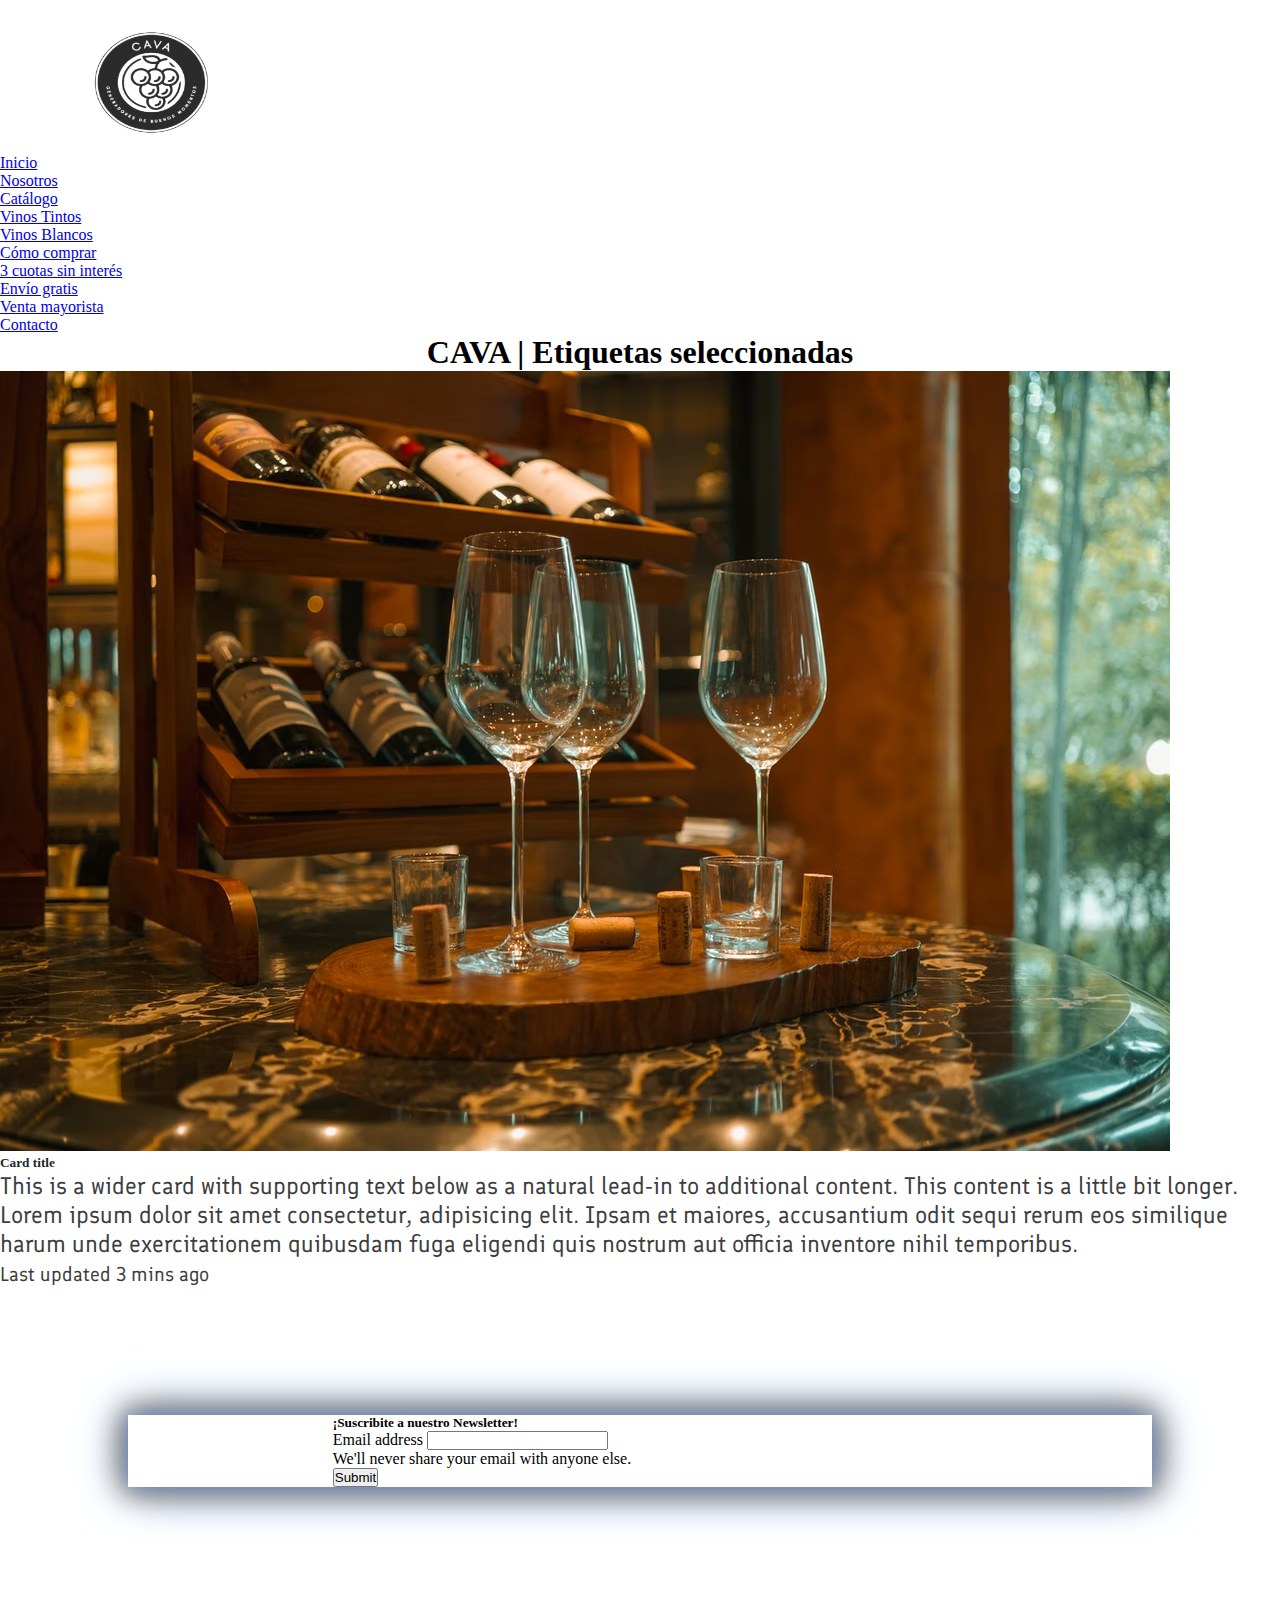
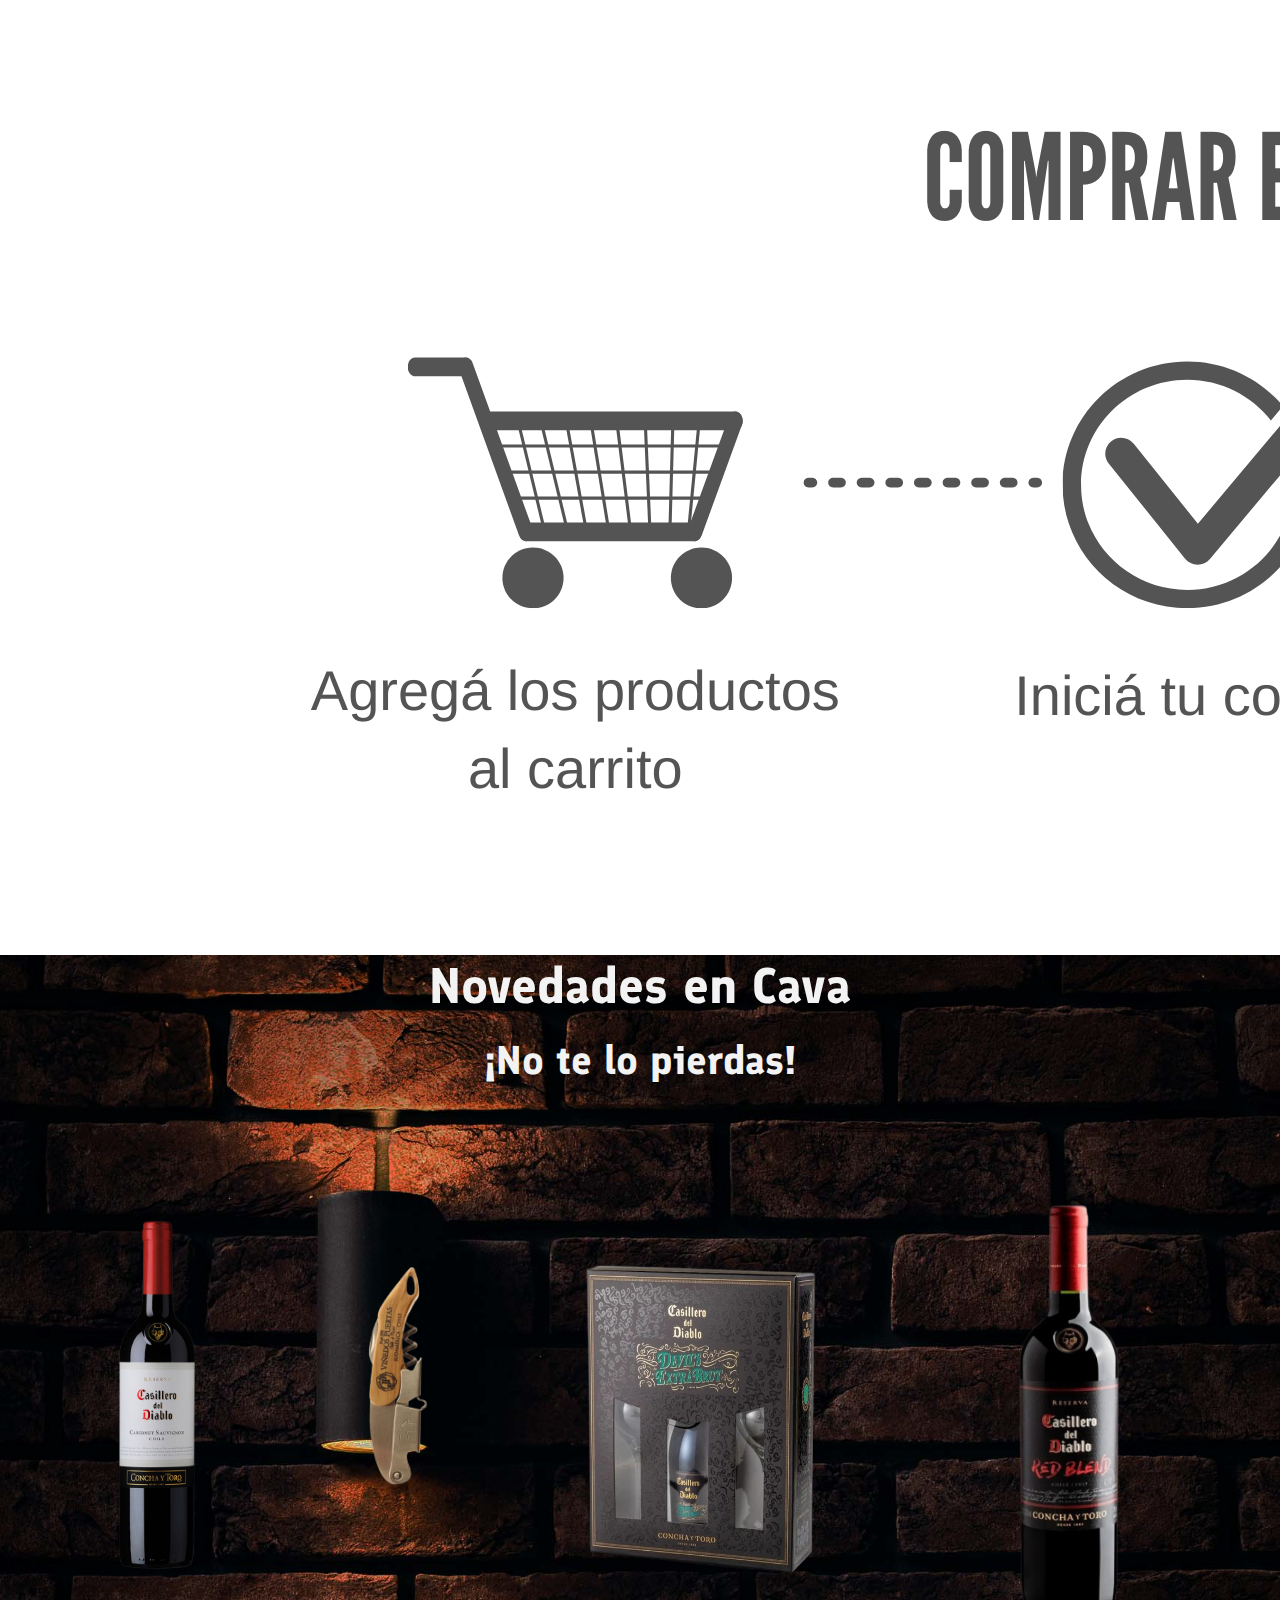
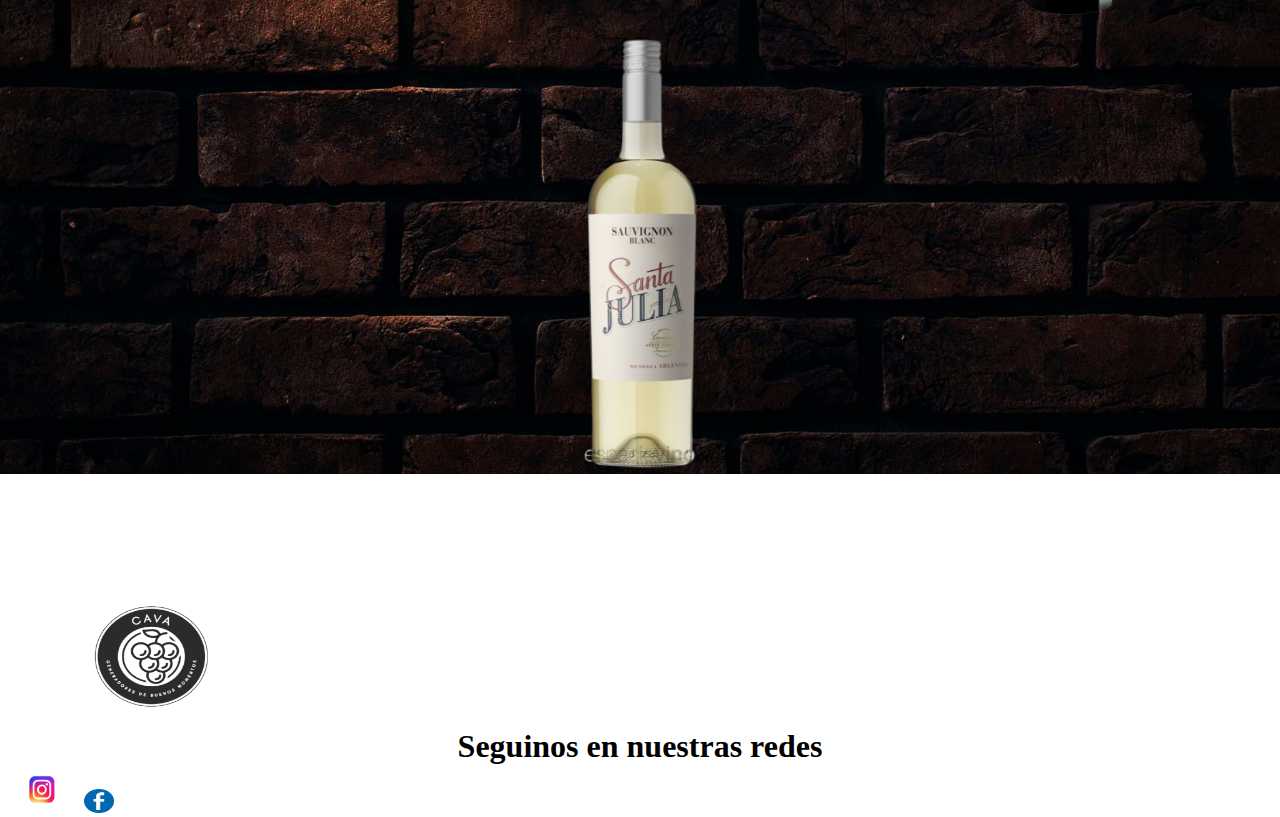
<file: index.html>
<!DOCTYPE html>
<html lang="es">
<head>
  <meta charset="UTF-8">
  <meta http-equiv="X-UA-Compatible" content="IE=edge">
  <meta name="viewport" content="width=device-width, initial-scale=1.0">
  <!-- SEO -->
  <meta name="description" content="Tienda de vinos. Contamos con una amplia gama de etiquetas seleccionadas para nuestros clientes, podrás elegir entre distintas bodegas. Apostamos a los buenos momentos ">
  <meta name="keywords" content="vinos, bodegas, tienda, compra">
  <title>CAVA | Home</title>
  <!-- CSS -->
  <link rel="stylesheet" href="./sass/main.css">
  <!-- FONTS -->
  <link href="https://fonts.googleapis.com/css2?family=Open+Sans:ital@1&display=swap" rel="stylesheet">
  <link href="https://fonts.googleapis.com/css2?family=Finlandica&display=swap" rel="stylesheet">
  <!-- Bootstrap css -->
  <!-- CSS only -->
  <link href="https://cdn.jsdelivr.net/npm/bootstrap@5.2.0-beta1/dist/css/bootstrap.min.css" rel="stylesheet" integrity="sha384-0evHe/X+R7YkIZDRvuzKMRqM+OrBnVFBL6DOitfPri4tjfHxaWutUpFmBp4vmVor" crossorigin="anonymous">
</head>

<body >
    <header class="header">
    <nav class="navbar bg-light">
        <div class="container  p-2 text-dark">
          <a class="navbar-brand " href="./index.html">
            <img src="./img/logoC.png" alt="logoCava" width="300" height="150">
          </a>
          <ul class="nav nav-pills ">
            <li class="nav-item">
              <a class="nav-link active" aria-current="page" href="./index.html">Inicio</a>
            </li>
            <li class="nav-item">
              <a class="nav-link" href="./pages/nosotros.html">Nosotros</a>
            </li>
            <li class="nav-item dropdown">
                <a class="nav-link dropdown-toggle" href="./pages/catalogo.html" id="navbarScrollingDropdown" role="button" data-bs-toggle="dropdown" aria-expanded="false">
                  Catálogo
                </a>
                <ul class="dropdown-menu" aria-labelledby="navbarScrollingDropdown">
                  <li><a class="dropdown-item" href="./pages/catalogo.html#vinosTintos">Vinos Tintos</a></li>
                  <li><a class="dropdown-item" href="./pages/catalogo.html#vinosBlancos">Vinos Blancos</a></li>
                </ul>
                <li class="nav-item dropdown">
                    <a class="nav-link dropdown-toggle" href="./pages/comoComprar.html" id="navbarScrollingDropdown" role="button" data-bs-toggle="dropdown" aria-expanded="false">
                      Cómo comprar
                    </a>
                    <ul class="dropdown-menu" aria-labelledby="navbarScrollingDropdown">
                      <li><a class="dropdown-item" href="./pages/comoComprar.html#3cuotas">3 cuotas sin interés</a></li>
                      <li><a class="dropdown-item" href="./pages/comoComprar.html#envio-gratis">Envío gratis</a></li>
                      <li><a class="dropdown-item" href="./pages/contacto.html">Venta mayorista</a></li>
                    </ul>
            <li class="nav-item">
              <a class="nav-link" href="./pages/contacto.html">Contacto</a>
            </li>
          
          </ul>
        </div>
     
      </nav>
    </header>
    <h1>CAVA | Etiquetas seleccionadas</h1>
    <main class="inicio d-flex mx-3 justify-content-around">

      <article class="presentacion my-3 text-justify">
        <div class="row g-4">
          <div class="col-md-9">
            <img src="./img/copasVino.avif" class="img-fluid " alt="copasVino" >
          </div>
          <div class="col-md-3">
            <div class="card-body">
              <h5 class="card-title">Card title</h5>
              <p class="card-text">This is a wider card with supporting text below as a natural lead-in to additional content. This content is a little bit longer. Lorem ipsum dolor sit amet consectetur, adipisicing elit. Ipsam et maiores, accusantium odit sequi rerum eos similique harum unde exercitationem quibusdam fuga eligendi quis nostrum aut officia inventore nihil temporibus.</p>
              <p class="card-text"><small class="text-muted">Last updated 3 mins ago</small></p>
            </div>
          </div>
        </div>
      </article>
      

      <article class="newsletter">
        <div class="card">
          <div class="card-body mx-3">
            <h5 class="card-title mb-4">¡Suscribite a nuestro Newsletter!</h5>
            <form>
              <div>
                <label for="exampleInputEmail1" class="form-label">Email address</label>
                <input type="email" class="form-control" id="exampleInputEmail1" aria-describedby="emailHelp">
                <div id="emailHelp" class="form-text">We'll never share your email with anyone else.</div>
              </div>
              <button type="submit" class="btn btn-primary mt-2">Submit</button>
            </form>
          </div>
        </div>
      </article>


    </main>

    <section class="pasosCompra">
      <img src="./img/comprar-pasos.png" class="img-fluid mt-5" alt="pasos para la compra">
    </section>

    <section class="contenido mt-5">
        <div class="containerNovedades p-5">
            <div class="d-flex justify-content-between flex-column text-center mt-5 pt-5 pb-5 ">
                <h1 class="cartelNeon ">Novedades en Cava</h1>
                <h2 class="cartelNeon ">¡No te lo pierdas!</h2>
            </div>
        

            <div class=" novedadesVinos bg-secondary bg-opacity-25">
              <img class="foto1" src="./img/productosNovedades/casilleroCabernet.png" alt="casilleroCabernet" width="250px" height="400px">
              <img class="foto2" src="./img/productosNovedades/descorchadorDobleTiempo.png" alt="descorchadorDt" width="150px" height="350px">
              <img class="foto3" src="./img/productosNovedades/packCasillero.png" alt="packCasillero" width="370px" height="450px">
              <img class="foto4" src="./img/productosNovedades/casilleroRedBlend.png" alt="casilleroRedBlend" width="auto" height="450px">
              <img class="foto5" src="./img/productosNovedades/santajSauvignonBlanc.png" alt="santajSauvignonBlanc" width="auto" height="440px">
            </div>
        </div> 
        
      </section>
 
    <footer class="footer">
        <nav class="navbar bg-light">
            <div class="container p-2 text-dark">
              <a class="navbar-brand" href="./index.html">
                <img src="./img/logoC.png" alt="logoCava" width="300" height="150">
              </a>
             
              <div class="footerRedes">
                <h1 class="text-dark text-opacity-50 fs-3 mr-4">Seguinos en nuestras redes</h1>
                <div class="iconos d-flex align-items-center justify-content-center mt-2">
                  <a class="navbar-brand" href="https://www.instagram.com/">
                    <img src="./img/iconoI.png" alt="logoIG" width="80" height="48" class="d-inline-block align-text-top"></a>
                  <a class="navbar-brand" href="https://www.facebook.com/">
                    <img src="./img/fbIcon.png" alt="logoFB" width="30" height="24" class="d-inline-block align-text-top"></a>
                </div>
                
              </div>
            
              </div>
          </nav>


    </footer> 

<!-- Bootstrap JS -->
<!-- JavaScript Bundle with Popper -->
<script src="https://cdn.jsdelivr.net/npm/bootstrap@5.2.0-beta1/dist/js/bootstrap.bundle.min.js" integrity="sha384-pprn3073KE6tl6bjs2QrFaJGz5/SUsLqktiwsUTF55Jfv3qYSDhgCecCxMW52nD2" crossorigin="anonymous"></script>  
</body>
</html>
</file>
<file: sass/main.css>
@charset "UTF-8";
/* FONTS 
 font-family: 'Open Sans', sans-serif; 
 font-family: 'Finlandica', sans-serif; */
* {
  margin: 0;
  padding: 0;
  box-sizing: border-box;
}

/* VARIABLES */
/* MAPS */
.style-titulo {
  color: #2f3542;
}

.style-subtitulo {
  color: #57606f;
}

/* MIXINS */
/* EXTEND */
.paragraphs, .container p, .inicio .presentacion .card-text {
  font-family: "Finlandica", sans-serif;
  font-size: 24px;
  color: #3d3d3d;
  text-justify: inter-ideograph;
}

/* A TODAS LAS PÁGINAS DEL SITIO */
h1 {
  text-align: center;
  margin: 15px, 0;
}

@media (max-width: 576px) {
  .header {
    display: flex;
    flex-direction: column;
  }
  .header .navbar-brand {
    margin: 0 auto 10px;
  }
  .header .container .nav {
    display: flex;
    justify-content: center;
  }
  .footer {
    flex-direction: column;
    margin: 15px auto;
  }
  .footer .navbar-brand {
    margin: 0 auto;
  }
  .footer .footerRedes {
    margin: auto;
    justify-content: space-around;
  }
}
@media (max-width: 780px) {
  .header {
    display: flex;
    flex-direction: column;
  }
  .header .navbar-brand {
    margin: 0 auto 10px;
  }
  .footer {
    flex-direction: column;
    margin: 15px auto;
  }
  .footer .navbar-brand {
    margin: 0 auto;
  }
  .footer .footerRedes {
    margin: auto;
    justify-content: space-around;
  }
}
/* INICIO */
.inicio .presentacion {
  max-width: 60%;
}
.inicio .presentacion .card-title {
  color: #1e272e;
}
.pasosCompra {
  margin: auto;
  max-width: 60%;
}

.contenido .containerNovedades {
  background-image: url(../img/fondoNovedades.jpg);
  background-size: cover;
  background-position: center;
  box-shadow: inset 0 0 100px 150px rgba(0, 0, 0, 0.3);
  display: block;
  color: #f3f3f3;
  align-items: center;
}
.contenido h1 {
  display: flex;
  justify-content: center;
  text-align: center;
  font-size: 50px;
  font-family: "Finlandica", sans-serif;
}
.contenido h2 {
  margin: 20px auto;
  text-align: center;
  font-size: 40px;
  font-family: "Finlandica", sans-serif;
}
.contenido .cartelNeon {
  -webkit-animation: neon 2s infinite alternate;
          animation: neon 2s infinite alternate;
}
.contenido .novedadesVinos {
  display: flex;
  flex-direction: row;
  flex-wrap: wrap;
  justify-content: space-around;
  margin: 100px 25px;
}

/* ANIMACIÓN */
@-webkit-keyframes neon {
  0%, 10%, 15%, 20%, 30%, 35%, 40%, 50%, 55%, 60%, 70%, 75%, 80%, 85%, 90%, 100% {
    text-shadow: 0 0 25px #3485ff, 0 0 35px #00246c, 0 0 30px #00246c, 0 0 50px #3485ff;
  }
  10%, 15%, 60% {
    text-shadow: none;
  }
}
@keyframes neon {
  0%, 10%, 15%, 20%, 30%, 35%, 40%, 50%, 55%, 60%, 70%, 75%, 80%, 85%, 90%, 100% {
    text-shadow: 0 0 25px #3485ff, 0 0 35px #00246c, 0 0 30px #00246c, 0 0 50px #3485ff;
  }
  10%, 15%, 60% {
    text-shadow: none;
  }
}
@media (max-width: 576px) {
  .inicio {
    display: flex;
    flex-direction: column;
    justify-content: center;
  }
  .inicio .presentacion {
    display: contents;
  }
  .inicio .newsletter .card {
    margin: 5%;
  }
  .inicio .newsletter .card-body {
    margin: 5px 10px;
    padding: 5px;
  }
  .contenido .novedadesVinos {
    margin: 20% 25px 100px 25px;
  }
  .contenido .novedadesVinos img {
    width: 50%;
    height: auto;
    margin-top: 15px;
  }
}
@media (max-width: 780px) {
  .inicio {
    display: flex;
    flex-direction: column;
    justify-content: center;
  }
  .inicio .newsletter .card {
    margin: 10%;
  }
  .inicio .newsletter .card-body {
    margin: 10% 20%;
  }
  .presentacion {
    display: contents;
  }
  .pasosCompra {
    width: 80%;
  }
}
@media (max-width: 1500px) {
  .inicio {
    display: flex;
    flex-direction: column;
    justify-content: center;
  }
  .inicio .newsletter .card {
    margin: 10%;
    box-shadow: 0 0 25px #3485ff, 0 0 35px #cc8e35, 0 0 30px #cc8e35, 0 0 50px #3485ff;
  }
  .inicio .newsletter .card-body {
    margin: 10% 20%;
  }
  .presentacion {
    display: contents;
  }
  .pasosCompra {
    width: 60%;
  }
}
/* SECCIÓN INFO COMPRAS */
.title {
  font-size: 50px;
  font-family: "Open Sans", sans-serif;
  box-shadow: 8px 10px 20px #34495e;
  text-align: center;
  background-color: #E4DCCF;
  color: #809A6F;
  margin-bottom: 25px;
}

.container p {
  margin-top: 5px;
  padding: 15px;
}

/* CONTACTO */
#contacto {
  background-image: url(../img/contactoFondo.jpg);
  background-size: cover;
  height: 100vh;
}
#contacto .formularioContacto {
  display: flex;
  justify-content: center;
  padding: 15%;
}
#contacto .formularioContacto form div {
  padding: 3px;
  background-color: rgba(247, 244, 242, 0.3);
  display: flex;
  flex-direction: column;
  padding: 5px 15px;
}

@media (max-width: 1500px) {
  .formularioContacto form div input {
    width: 100%;
  }
}/*# sourceMappingURL=main.css.map */
</file>
